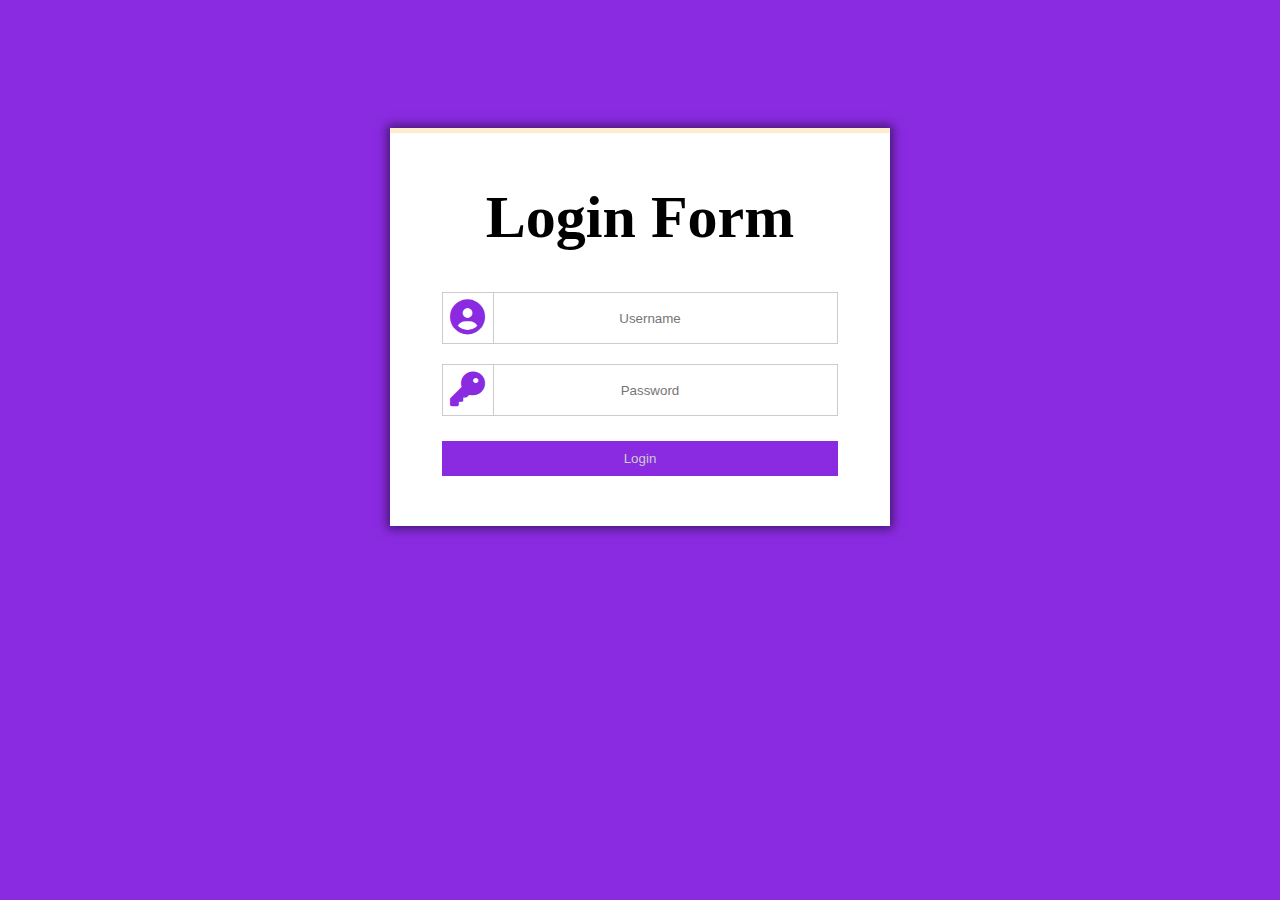
<file: index.html>
<!DOCTYPE html>
<html lang="en">
<head>
    <meta charset="UTF-8">
    <meta name="viewport" content="width=device-width, initial-scale=1.0">
    <title>Login Page</title>
    <link rel="stylesheet" type="text/css" href="style.css">
    <link rel="stylesheet" href="https://cdnjs.cloudflare.com/ajax/libs/font-awesome/6.5.1/css/all.min.css">
    <script src="script.js"></script>
</head>
<body>
    <div class="container">
        <h1>Login Form</h1>
        <div class="formcontainer">
            <form name="test" action="./index1.html" onsubmit="return validateform()" method="post">
                <div class="inputname">
                    <i class="fa fa-user-circle user"></i>
                    <input type="text" placeholder="Username" class="name" name="username">

                </div>
                <div class="inputname">
                    <i class="fa fa-key user" ></i>
                    <input type="password" placeholder="Password" class="name" name="password">
                    
                </div>
                <div class="inputname">
                   <input type="submit" class="button" value="Login">
                    
                </div>
            </form>
        </div>
    </div>
</body>
</html>
</file>
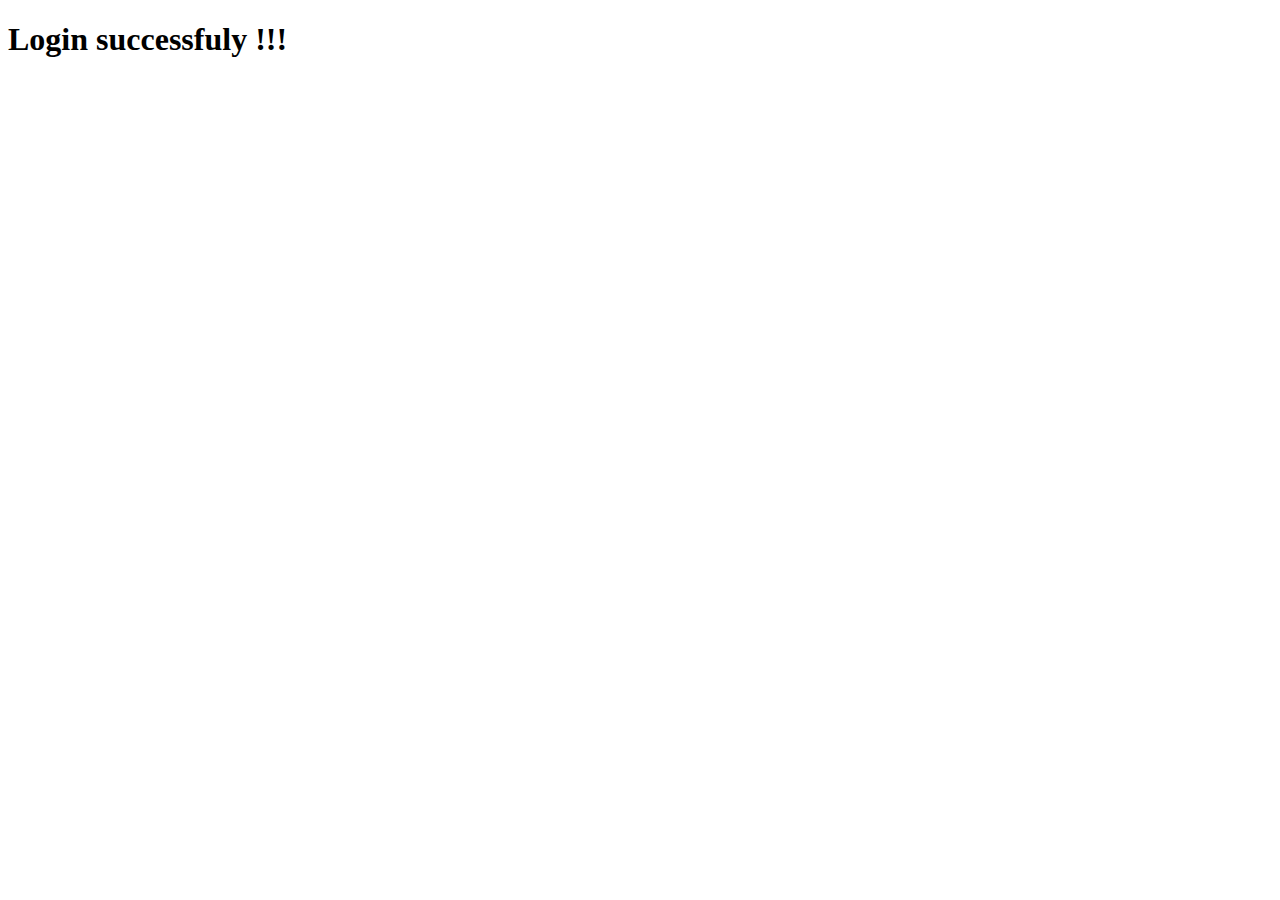
<file: index1.html>
<!DOCTYPE html>
<html lang="en">
<head>
    <meta charset="UTF-8">
    <meta name="viewport" content="width=device-width, initial-scale=1.0">
    <title>Document</title>
</head>
<body>
    <h1>Login successfuly !!!</h1>
</body>
</html>
</file>
<file: style.css>
*{
    margin: 0;
    padding: 0;
    box-sizing: border-box;

}

body{
    font-size: 30px;
    background-color: blueviolet;

}

.container{
    background: white;
    width: 500px;
    padding: 30px;
    margin: 10% auto 0;
    border-top: 5px solid blanchedalmond;
    box-shadow: 0 0 10px 3px rgb(0, 0, 0,0.5) ;
}

h1{
    padding: 20px;
    text-align: center;

}

input{
    height: 35px;
    padding: 8px;
    text-align: center;
}
.inputname{
    width: 90%;
    position: relative;
    margin: 20px auto;
    

    
}
.name{
    width: 100%;
    padding: 25px 30px 25px 50px;
    border: 1px solid #cccccc;
    outline: none;
    
    
}
.inputname i{
    font-size: 35px;
    position: absolute;
    color: blueviolet;
    border-right: 1px solid #cccccc ;
    

}
.user{
    padding: 8px;

}
.name:hover{
    color: #cccccc;
    background-color: black;
}
.name:focus{
    border: 1px solid blueviolet;
}
.button{
    background-color: blueviolet;
    width: 100%;
    border: none;
    outline: none;
    color: #cccccc;
    cursor: pointer;

}
.button:hover{
    background-color: black;
}

@media (max-width: 480px)
{
    .container{
        width: 100%;
        padding: 5px;

    }
    .inputname{
        margin-bottom: -10px;
        
    }
    .inputname i{
        border-right: 0px;
        padding: 5px;
    }
    .name{
        width: 100%;
        padding: 8px 0 8px 40px;
        margin-bottom: 10px;
    }
    .inputname span{
        padding: 0;
        margin: 0;
       

    }
    .formcontainer{
        border: 2px solid;
        width: 100%;
    }
}
</file>
